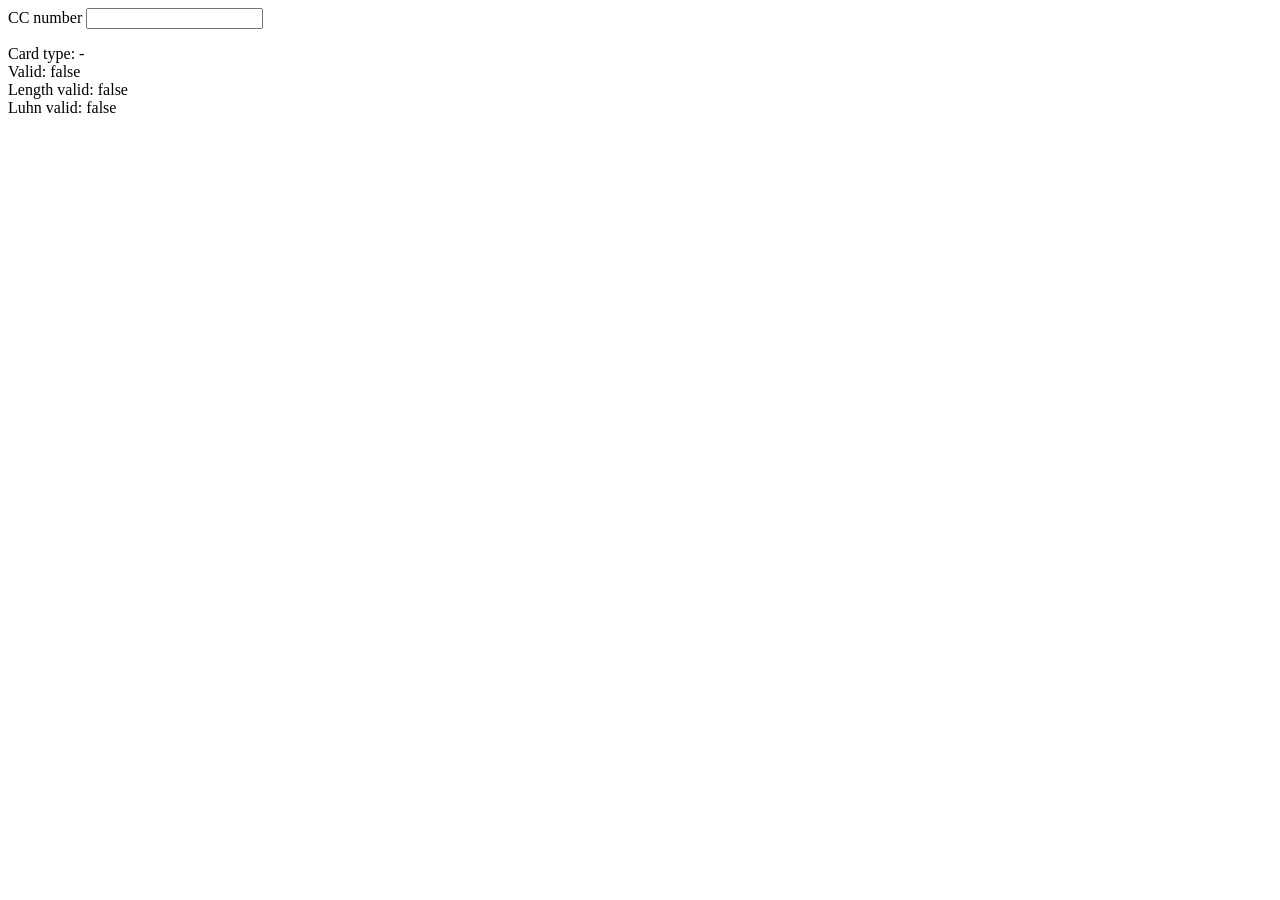
<file: project/creditcard/example/index.html>
<!DOCTYPE html>
<html lang="en">
<head>
    <meta charset="UTF-8">
    <title>jQuery Credit Card Validator Example</title>

    <script src="https://ajax.googleapis.com/ajax/libs/jquery/2.1.3/jquery.min.js"></script>
    <script src="../jquery.creditCardValidator.js"></script>
</head>
<body>
    <label>CC number <input></label>

    <p class="log"></p>
</body>

<script>
    $(function() {
        $('input').validateCreditCard(function(result) {
            $('.log').html('Card type: ' + (result.card_type == null ? '-' : result.card_type.name)
                     + '<br>Valid: ' + result.valid
                     + '<br>Length valid: ' + result.length_valid
                     + '<br>Luhn valid: ' + result.luhn_valid);
        });
    });
</script>
</html>
</file>
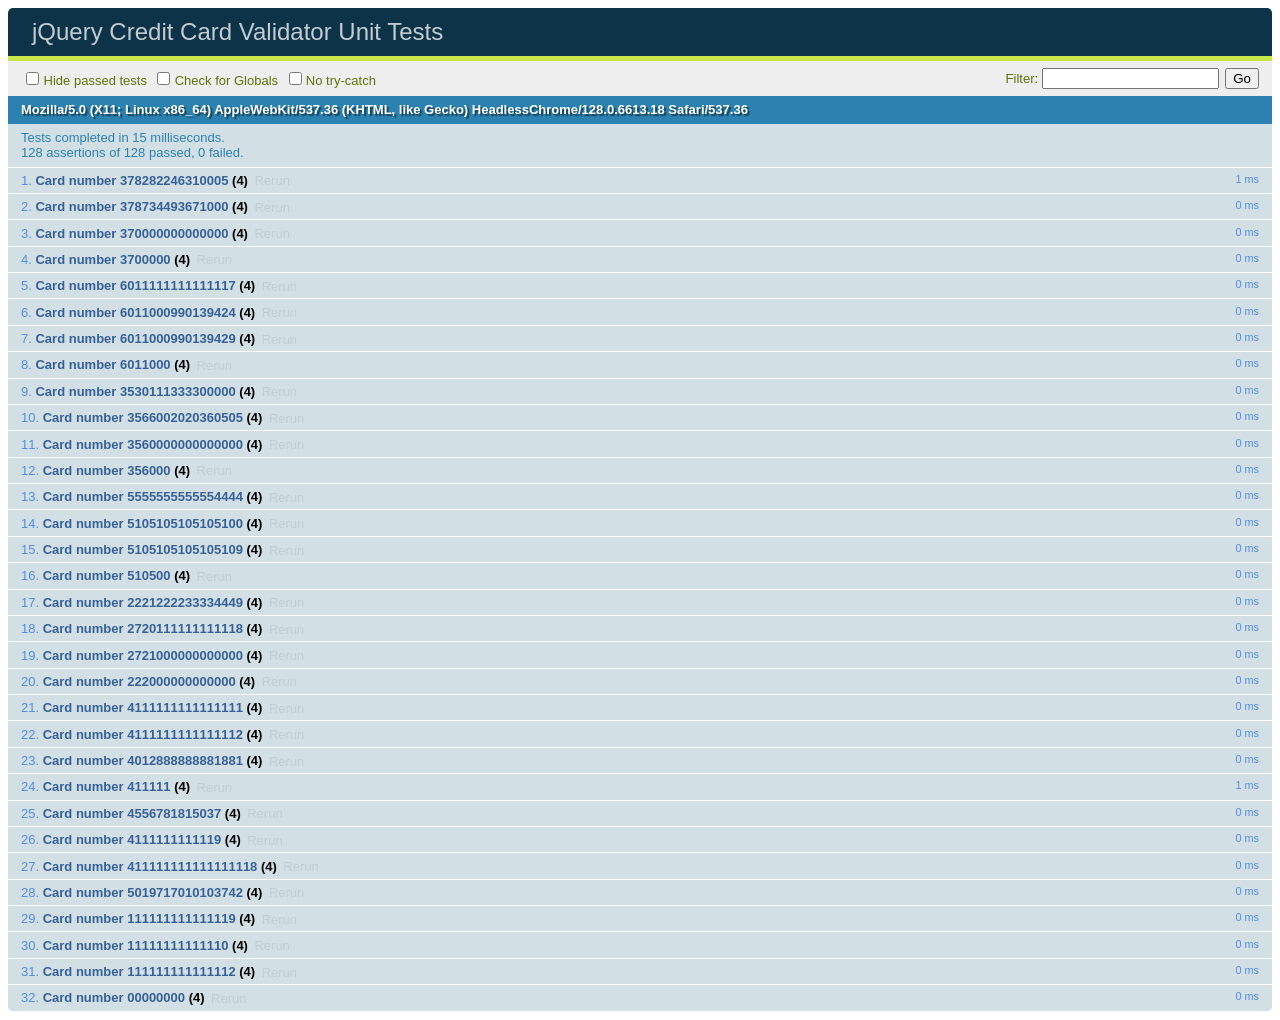
<file: project/creditcard/tests/index.html>
<!doctype html>
<html>
    <head>
        <meta charset="utf-8">
        <title>jQuery Credit Card Validator Unit Tests</title>
        <link rel="stylesheet" href="lib/qunit.css">

        <script src="https://ajax.googleapis.com/ajax/libs/jquery/2.1.3/jquery.min.js"></script>
        <script src="lib/qunit.js"></script>
        <script src="../jquery.creditCardValidator.js"></script>
    </head>

    <body>
        <div id="qunit"></div>

        <div id="qunit-fixture">
            <input id="cardNumber">
        </div>

        <script>
            /*
            * QUnit unit test suite for the jQuery Credit Card Validator plugin.
            *
            * To add a new test card, simply add another object literal to the following `cards` array. The format of the object is as follows:
            *
            * {
            *   type: card_type                 //String, required
            *   number: card_number             //String, required
            *   invalidLuhn: invalid_luhn       //Boolean, optional
            *   invalidLength: invalid_length   //Boolean, optional
            * }
            *
            * `invalidLuhn` should be present and set to `true` if the number is not expected to pass Luhn validation.
            * `invalidLength` should be present and set to `true` if the number is not expected to pass length validation.
            */
            var cards = [
                {
                    type: "amex",
                    number: "378282246310005"
                },
                {
                    type: "amex",
                    number: "378734493671000"
                },
                {
                    type: "amex",
                    number: "370000000000000",
                    invalidLuhn: true
                },
                {
                    type: "amex",
                    number: "3700000",
                    invalidLuhn: true,
                    invalidLength: true
                },
                {
                    type: "discover",
                    number: "6011111111111117"
                },
                {
                    type: "discover",
                    number: "6011000990139424"
                },
                {
                    type: "discover",
                    number: "6011000990139429",
                    invalidLuhn: true
                },
                {
                    type: "discover",
                    number: "6011000",
                    invalidLuhn: true,
                    invalidLength: true
                },
                {
                    type: "jcb",
                    number: "3530111333300000"
                },
                {
                    type: "jcb",
                    number: "3566002020360505"
                },
                {
                    type: "jcb",
                    number: "3560000000000000",
                    invalidLuhn: true
                },
                {
                    type: "jcb",
                    number: "356000",
                    invalidLuhn: true,
                    invalidLength: true
                },
                {
                    type: "mastercard",
                    number: "5555555555554444"
                },
                {
                    type: "mastercard",
                    number: "5105105105105100"
                },
                {
                    type: "mastercard",
                    number: "5105105105105109",
                    invalidLuhn: true
                },
                {
                    type: "mastercard",
                    number: "510500",
                    invalidLuhn: true,
                    invalidLength: true
                },
                {
                    type: "mastercard",
                    number: "2221222233334449"
                },
                {
                    type: "mastercard",
                    number: "2720111111111118"
                },
                {
                    type: null,
                    number: "2721000000000000",
                    invalidLuhn: true,
                    invalidLength: true
                },
                {
                    type: null,
                    number: "222000000000000",
                    invalidLuhn: true,
                    invalidLength: true
                },
                {
                    type: "visa",
                    number: "4111111111111111"
                },
                {
                    type: "visa",
                    number: "4111111111111112",
                    invalidLuhn: true
                },
                {
                    type: "visa",
                    number: "4012888888881881"
                },
                {
                    type: "visa",
                    number: "411111",
                    invalidLuhn: true,
                    invalidLength: true
                },
                {
                    type: "visa",
                    number: "4556781815037",
                    invalidLuhn: false,
                    invalidLength: false
                },
                {
                    type: "visa",
                    number: "4111111111119"
                },
                {
                    type: "visa",
                    number: "411111111111111118"
                },
                {
                    type: "dankort",
                    number: "5019717010103742",
                    invalidLuhn: false,
                    invalidLength: false
                },
                {
                    type: "uatp",
                    number: "111111111111119"
                },
                {
                    type: "uatp",
                    number: "11111111111110",
                    invalidLength: true
                },
                {
                    type: "uatp",
                    number: "111111111111112",
                    invalidLuhn: true
                },
                {
                    type: null,
                    number: "00000000",
                    invalidLuhn: true,
                    invalidLength: true
                }
            ];

            var input = $("#cardNumber");
            var results = [];

            while (cards.length) {
                (function() {
                    var card = cards.shift();

                    input.val(card.number);

                    var result = input.validateCreditCard();

                    QUnit.test("Card number " + card.number, function(assert) {
                        assert.equal(result.card_type === null ? null : result.card_type.name, card.type, "Card type is " + (card.type === null ? "unknown" : card.type.toUpperCase()));
                        assert.equal(result.luhn_valid, !card.invalidLuhn, "Luhn checksum is " + (card.invalidLuhn ? "invalid" : "valid"));
                        assert.equal(result.length_valid, !card.invalidLength, "Length is " + (card.invalidLength ? "invalid" : "valid"));
                        assert.equal(result.valid, !card.invalidLength && !card.invalidLuhn, "The card number is " + (!card.invalidLength && !card.invalidLuhn ? "valid" : "invalid"));
                    });
                })();
            }
        </script>
    </body>
</html>
</file>
<file: project/creditcard/tests/lib/qunit.css>
/*!
 * QUnit 1.17.1
 * http://qunitjs.com/
 *
 * Copyright jQuery Foundation and other contributors
 * Released under the MIT license
 * http://jquery.org/license
 *
 * Date: 2015-01-20T19:39Z
 */

/** Font Family and Sizes */

#qunit-tests, #qunit-header, #qunit-banner, #qunit-testrunner-toolbar, #qunit-userAgent, #qunit-testresult {
	font-family: "Helvetica Neue Light", "HelveticaNeue-Light", "Helvetica Neue", Calibri, Helvetica, Arial, sans-serif;
}

#qunit-testrunner-toolbar, #qunit-userAgent, #qunit-testresult, #qunit-tests li { font-size: small; }
#qunit-tests { font-size: smaller; }


/** Resets */

#qunit-tests, #qunit-header, #qunit-banner, #qunit-userAgent, #qunit-testresult, #qunit-modulefilter {
	margin: 0;
	padding: 0;
}


/** Header */

#qunit-header {
	padding: 0.5em 0 0.5em 1em;

	color: #8699A4;
	background-color: #0D3349;

	font-size: 1.5em;
	line-height: 1em;
	font-weight: 400;

	border-radius: 5px 5px 0 0;
}

#qunit-header a {
	text-decoration: none;
	color: #C2CCD1;
}

#qunit-header a:hover,
#qunit-header a:focus {
	color: #FFF;
}

#qunit-testrunner-toolbar label {
	display: inline-block;
	padding: 0 0.5em 0 0.1em;
}

#qunit-banner {
	height: 5px;
}

#qunit-testrunner-toolbar {
	padding: 0.5em 1em 0.5em 1em;
	color: #5E740B;
	background-color: #EEE;
	overflow: hidden;
}

#qunit-userAgent {
	padding: 0.5em 1em 0.5em 1em;
	background-color: #2B81AF;
	color: #FFF;
	text-shadow: rgba(0, 0, 0, 0.5) 2px 2px 1px;
}

#qunit-modulefilter-container {
	float: right;
	padding: 0.2em;
}

.qunit-url-config {
	display: inline-block;
	padding: 0.1em;
}

.qunit-filter {
	display: block;
	float: right;
	margin-left: 1em;
}

/** Tests: Pass/Fail */

#qunit-tests {
	list-style-position: inside;
}

#qunit-tests li {
	padding: 0.4em 1em 0.4em 1em;
	border-bottom: 1px solid #FFF;
	list-style-position: inside;
}

#qunit-tests > li {
	display: none;
}

#qunit-tests li.running,
#qunit-tests li.pass,
#qunit-tests li.fail,
#qunit-tests li.skipped {
	display: list-item;
}

#qunit-tests.hidepass li.running,
#qunit-tests.hidepass li.pass {
	display: none;
}

#qunit-tests li strong {
	cursor: pointer;
}

#qunit-tests li.skipped strong {
	cursor: default;
}

#qunit-tests li a {
	padding: 0.5em;
	color: #C2CCD1;
	text-decoration: none;
}
#qunit-tests li a:hover,
#qunit-tests li a:focus {
	color: #000;
}

#qunit-tests li .runtime {
	float: right;
	font-size: smaller;
}

.qunit-assert-list {
	margin-top: 0.5em;
	padding: 0.5em;

	background-color: #FFF;

	border-radius: 5px;
}

.qunit-collapsed {
	display: none;
}

#qunit-tests table {
	border-collapse: collapse;
	margin-top: 0.2em;
}

#qunit-tests th {
	text-align: right;
	vertical-align: top;
	padding: 0 0.5em 0 0;
}

#qunit-tests td {
	vertical-align: top;
}

#qunit-tests pre {
	margin: 0;
	white-space: pre-wrap;
	word-wrap: break-word;
}

#qunit-tests del {
	background-color: #E0F2BE;
	color: #374E0C;
	text-decoration: none;
}

#qunit-tests ins {
	background-color: #FFCACA;
	color: #500;
	text-decoration: none;
}

/*** Test Counts */

#qunit-tests b.counts                       { color: #000; }
#qunit-tests b.passed                       { color: #5E740B; }
#qunit-tests b.failed                       { color: #710909; }

#qunit-tests li li {
	padding: 5px;
	background-color: #FFF;
	border-bottom: none;
	list-style-position: inside;
}

/*** Passing Styles */

#qunit-tests li li.pass {
	color: #3C510C;
	background-color: #FFF;
	border-left: 10px solid #C6E746;
}

#qunit-tests .pass                          { color: #528CE0; background-color: #D2E0E6; }
#qunit-tests .pass .test-name               { color: #366097; }

#qunit-tests .pass .test-actual,
#qunit-tests .pass .test-expected           { color: #999; }

#qunit-banner.qunit-pass                    { background-color: #C6E746; }

/*** Failing Styles */

#qunit-tests li li.fail {
	color: #710909;
	background-color: #FFF;
	border-left: 10px solid #EE5757;
	white-space: pre;
}

#qunit-tests > li:last-child {
	border-radius: 0 0 5px 5px;
}

#qunit-tests .fail                          { color: #000; background-color: #EE5757; }
#qunit-tests .fail .test-name,
#qunit-tests .fail .module-name             { color: #000; }

#qunit-tests .fail .test-actual             { color: #EE5757; }
#qunit-tests .fail .test-expected           { color: #008000; }

#qunit-banner.qunit-fail                    { background-color: #EE5757; }

/*** Skipped tests */

#qunit-tests .skipped {
	background-color: #EBECE9;
}

#qunit-tests .qunit-skipped-label {
	background-color: #F4FF77;
	display: inline-block;
	font-style: normal;
	color: #366097;
	line-height: 1.8em;
	padding: 0 0.5em;
	margin: -0.4em 0.4em -0.4em 0;
}

/** Result */

#qunit-testresult {
	padding: 0.5em 1em 0.5em 1em;

	color: #2B81AF;
	background-color: #D2E0E6;

	border-bottom: 1px solid #FFF;
}
#qunit-testresult .module-name {
	font-weight: 700;
}

/** Fixture */

#qunit-fixture {
	position: absolute;
	top: -10000px;
	left: -10000px;
	width: 1000px;
	height: 1000px;
}
</file>
